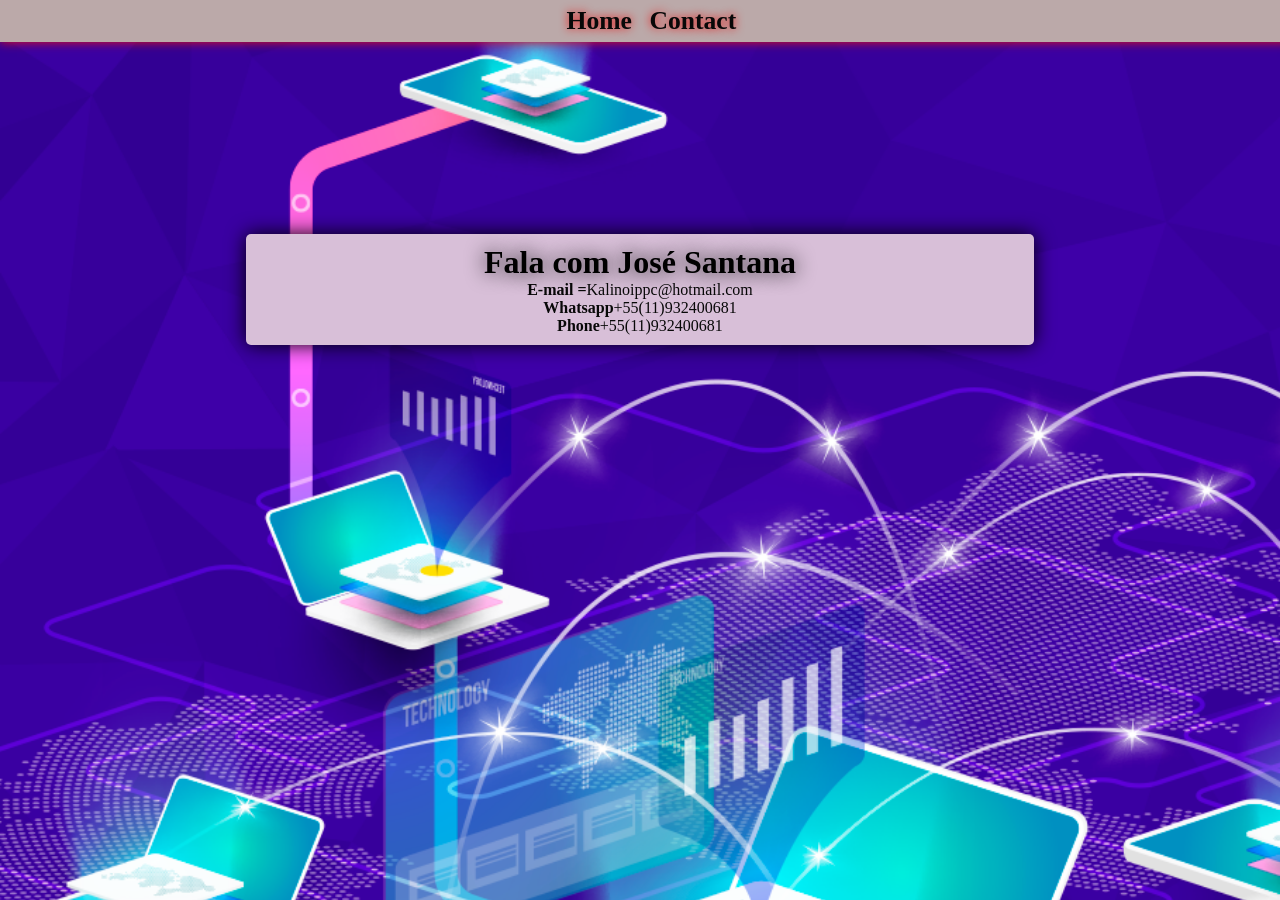
<file: pages/contato.html>
<!DOCTYPE html>
<html lang="en">
<head>
    <meta charset="UTF-8">
    <meta name="viewport" content="width=device-width, initial-scale=1.0">
    <link rel="stylesheet" href="/public/style.css">
    <title>Contato</title>
</head>
<body>
    <header>
        <ul>
            <a href="/"><li class="li2"><b>Home</b></li></a>
            <a href="/pages/contato.html"><li class="li2"><b>Contact</b></li></a>
        
        </ul>
    </header>
    <div class="div1">
        <h1 class="h1">Fala com José Santana</h1>
        <ul>
            <li class="li3"><b>E-mail =</b>Kalinoippc@hotmail.com</li>
            <li class="li3"><b>Whatsapp</b>+55(11)932400681</li>
            <li class="li3"><b>Phone</b>+55(11)932400681</li>
        </ul>
    </div>
</body>
</html>
</file>
<file: public/style.css>
*{
    margin: 0%;
    padding: 0%;
}

body{
    background-image: url('/img/contato.png');
    background-repeat: no-repeat;
    background-size: 100%;
}

li{
    list-style-type: none;
    color: rgb(8, 8, 8);
}

img{
    display: flex;
    align-items: center;
    margin: auto;

}
input{
    width: 100%;
    margin: auto;
    box-shadow: 0 0 6px black;
    border-radius: 6px;
    float: left;
    margin-right: 300%;
    float: left;
    text-align: center;
    font-weight: bold;
    color: rgb(5, 107, 240);
}


label{
    float: left;
}

div{
    margin: auto;
    max-width: 60%;
    background-color: thistle;
    border-radius: 5px;
    padding: 10px;
    align-items: center;
}
.div1{
    margin: auto;
    max-width: 60%;
    background-color: thistle;
    border-radius: 5px;
    padding: 10px;
    align-items: center;
    margin-top: 15%;
    box-shadow: 0 0 20px black;
}
.div{
    margin: 5%;
    max-width: 50%;
    background-color: thistle;
    border-radius: 5px;
    padding: 10px;
    align-items: center;
    float: left;
}

header{
    background-color: rgb(187, 169, 169);
    width: 100%;
    margin-top: 0%;
    padding: 6px;
    align-items: center;
    text-align: center;
    color: white;
    box-shadow: 0 0 10px rgb(235, 16, 16);
    text-shadow: 0 0 10px rgb(235, 16, 16);
}
.li3{
    text-align: center;
}
.li2{
    width: 7%;
    display: inline-block;
    font-size: 2vw;
    text-align: center;
    font-weight: 900;
    text-transform: capitalize;
}

.button{
    background-color: rgb(39, 223, 22);
    text-align: center;
    font-weight: 700;
    text-shadow: 0 0 10px rgb(5, 107, 240);
    padding: 4px;
    margin: auto;
    margin-top: 2%;
    box-shadow: 0 0 6px black;
    border-radius: 6px;
    width: 100%;
}
.button2{
    background-color: rgb(39, 223, 22);
    text-align: center;
    font-weight: 700;
    text-shadow: 0 0 10px rgb(5, 107, 240);
    padding: 4px;
    margin-top: 2%;
    box-shadow: 0 0 6px black;
    border-radius: 6px;
    width: 45%;
    float: left;
    margin-right: 5%;
}
p{
    text-align: center;
    font-weight: 700;
    color: rgb(0, 68, 255);
    border-radius: 8px;
}
h1{
    text-align: center;
}
.h1{
    text-align: center;
    text-shadow: 0 0 20px rgb(15, 15, 15);
}
h3{
    text-align: center;
    text-shadow: 0 0 15px rgb(248, 6, 6);
    text-transform: capitalize;
}
</file>
